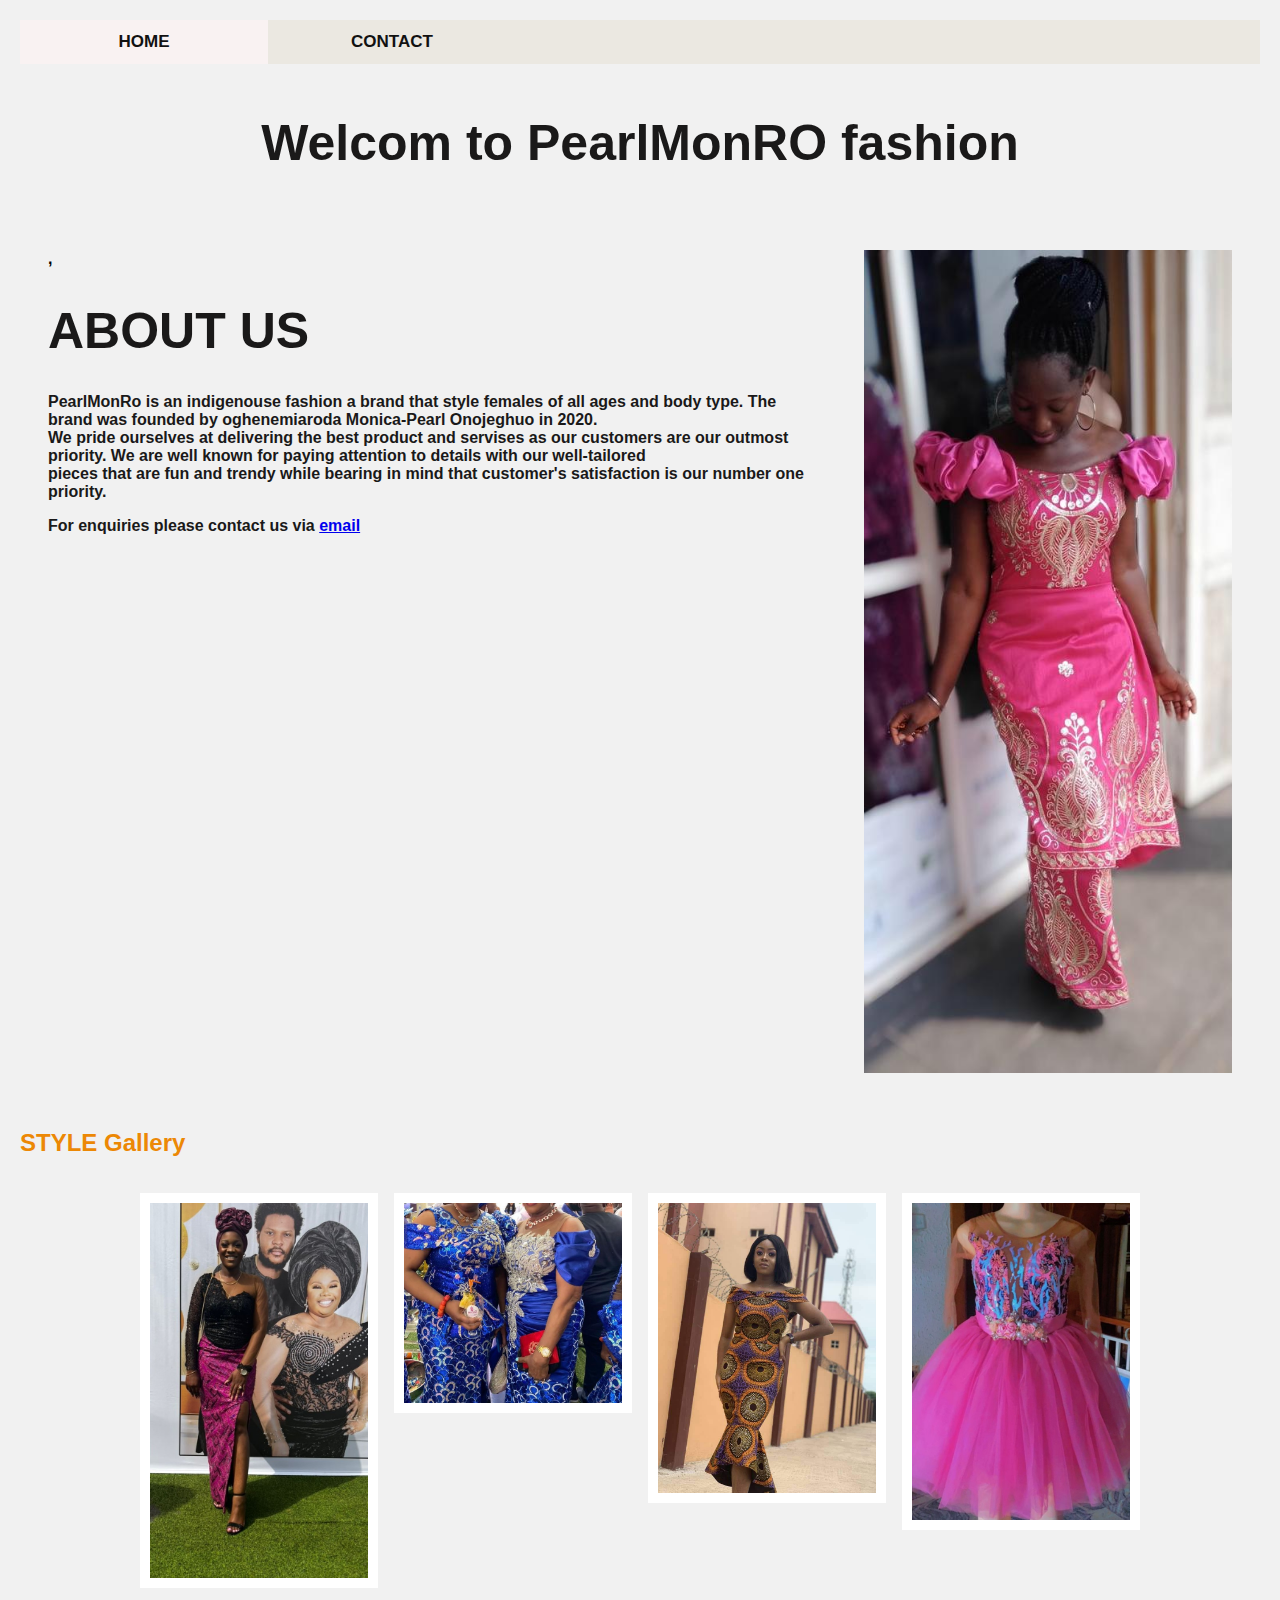
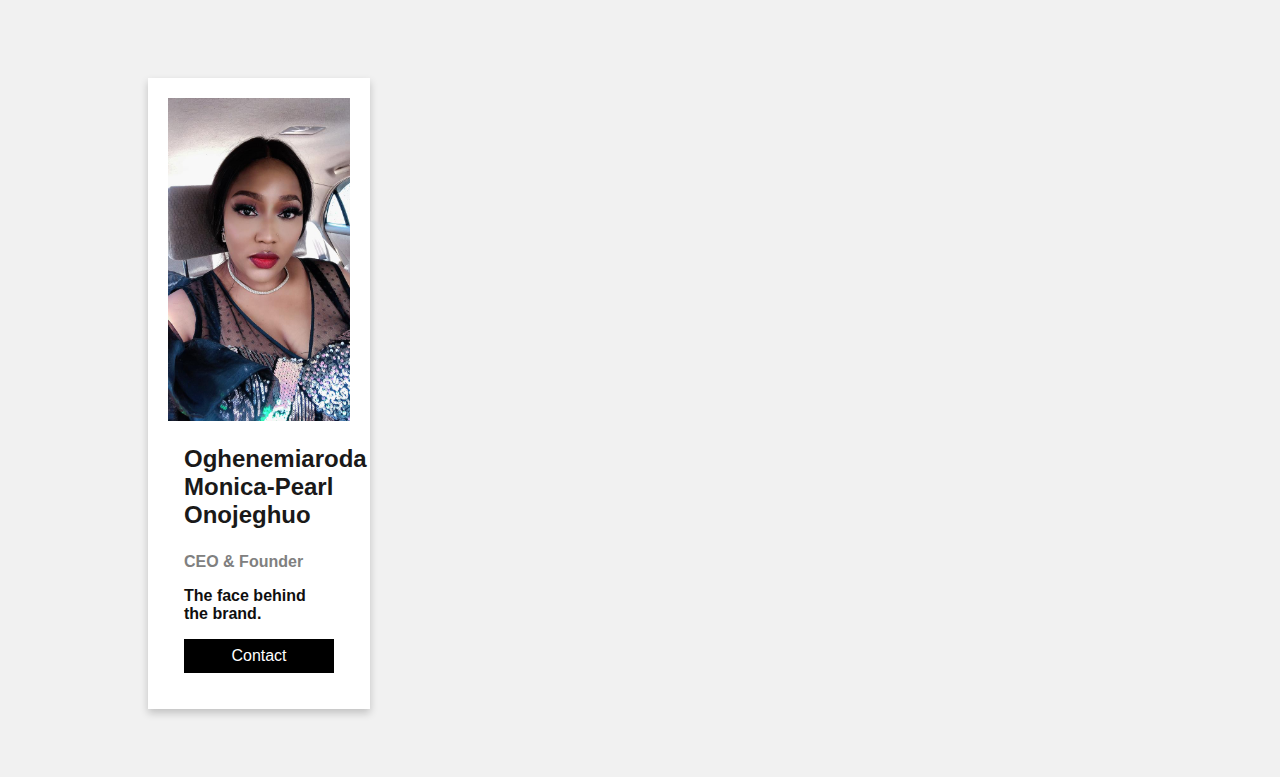
<file: index.html>
<!DOCTYPE html>
<html>
<meta name="viewport" content="width=device-width, initial-scale=1">
<link rel="stylesheet" href="https://cdnjs.cloudflare.com/ajax/libs/font-awesome/5.15.2/css/all.min.css">
<link rel="stylesheet" href="style.css">
<body>

<head>
  <title>HOME</title>
</head>

<html>
    <head>
    <style>
    body {background-color: rgb(27, 27, 27);}
    h1   {color: rgb(214, 121, 15);}
    h2   {color: rgb(236, 136, 5);}
    h3  {color: rgb(20, 20, 20);}
    p    {color: rgb(15, 15, 15);}
    </style> 

<style>
  * {box-sizing: border-box}
  body {font-family: Arial, Helvetica, 
sans-serif
;}

  .navbar {
    width: 100%;
    background-color:#ebe8e1;
    overflow: auto;
  }

  .navbar a {
    float: left;
    padding: 12px;
    color: rgb(17, 17, 17);
    text-decoration: none;
    font-size: 17px;
    width: 20%; 
/* Four links of equal widths */
    text-align: center;
  }

  .navbar a:hover {
    background-color: #534f4f;
  }

  .navbar a.active {
    background-color: #f9f2f2;
  }

  @media screen and (max-width: 500px) {
    .navbar a {
      float: none;
      display: block;
      width: 100%;
      text-align: left;
    }
  }
</style>



  <div class="navbar">
  <strong> <a class="active" href="index.html">HOME</a> <strong>
    <a href="contact.html">CONTACT</a>
  </div> 


<html>
<head>
<style>
body {background-color: rgb(37, 37, 37);}
</style>
</head>
<body>


<html>
<head>
<meta name="viewport" content="width=device-width, initial-scale=1">
<style>
* {
  box-sizing:border-box;
}

body {
  margin: 0;
  font-family: Arial, Helvetica, sans-serif;
}

.container {
  padding: 64px;
}

.row:after {
  content: "";
  display: table;
  clear: both
}

.column-66 {
  float: left;
  width: 66.66666%;
  padding: 20px;
}

.column-33 {
  float: left;
  width: 33.33333%;
  padding: 20px;
}

.large-font {
  font-size: 48px;
}

.xlarge-font {
  font-size: 64px
}

.button {
  border: none;
  color: white;
  padding: 14px 28px;
  font-size: 16px;
  cursor: pointer;
  background-color: #c46d3f;
}

img {
  display: block;
  height: auto;
  max-width: 100%;
}

@media screen and (max-width: 1000px) {
  .column-66,
  .column-33 {
    width: 100%;
    text-align: center;
  }
  img {
    margin: auto;
  }
}
</style>
</head>
<body>

 
  <h1 style="text-align:center;"><p style="color:rgb(26, 25, 25);"> Welcom to PearlMonRO fashion</h1>

<!-- The App Section -->
<div class="container">
  <div class="row">
    <div class="column-66">,
      <h1 style="color:rgb(26, 25, 25);"></B>ABOUT US</b></h1>
      <p style="color:rgb(26, 25, 25);"> PearlMonRo is an indigenouse fashion a brand that style females of all ages and body type. The brand was founded by oghenemiaroda Monica-Pearl Onojeghuo in 2020. <Br> We pride ourselves at delivering the best product and servises as our customers are our outmost priority. We are well known for paying attention to details with our well-tailored <br> pieces that are fun and trendy while bearing in mind that customer's satisfaction is our number one priority.</p>
    
        <p style="color:rgb(26, 25, 25);">For enquiries please contact us via <a href="mailto:miaroda.pearl@gmail.com">email</a></p>
      </ol>
    
      </div>
    <div class="column-33">
        <img src="pink Esther.jpg"width:100%>

    </div>
  </div>
</div>


<style>
  html {
    box-sizing: border-box;
  }
  
  *, *:before, *:after {
    box-sizing: inherit;
  }
  
  .column {
    float: left;
    width: 33.3%;
    margin-bottom: 16px;
    padding: 0 8px;
  }
  
  @media screen and (max-width: 650px) {
    .column {
      width: 100%;
      display: block;
    }
  }
  
  .card {
    box-shadow: 0 4px 8px 0 rgba(0, 0, 0, 0.2);
  }
  
  .container {
    padding: 0 16px;
  }
  
  .container::after, .row::after {
    content: "";
    clear: both;
    display: table;
  }
  
  .title {
    color: grey;
  }
  
  .button {
    border: none;
    outline: 0;
    display: inline-block;
    padding: 8px;
    color: white;
    background-color: #000;
    text-align: center;
    cursor: pointer;
    width: 100%;
  }
  
  .button:hover {
    background-color: #555;
  }
  </style>
  </head>
  <body>
  
  
    <html>
    <head>
    <meta name="viewport" content="width=device-width, initial-scale=1">
    <style>
    * {
      box-sizing: border-box;
    }
    
    body {
      background-color: #f1f1f1;
      padding: 20px;
      font-family: Arial;
    }
    
    /* Center website */
    .main {
      max-width: 1000px;
      margin: auto;
    }
    
    h1 {
      font-size: 50px;
      word-break: break-all;
    }
    
    .row {
      margin: 8px -16px;
    }
    
    /* Add padding BETWEEN each column */
    .row,
    .row > .column {
      padding: 8px;
    }
    
    /* Create four equal columns that floats next to each other */
    .column {
      float: left;
      width: 25%;
    }
    
    /* Clear floats after rows */ 
    .row:after {
      content: "";
      display: table;
      clear: both;
    }
    
    /* Content */
    .content {
      background-color: white;
      padding: 10px;
    }
    
    /* Responsive layout - makes a two column-layout instead of four columns */
    @media screen and (max-width: 900px) {
      .column {
        width: 50%;
      }
    }
    
    /* Responsive layout - makes the two columns stack on top of each other instead of next to each other */
    @media screen and (max-width: 600px) {
      .column {
        width: 100%;
      }
    }
    </style>
    </head>
    <body>
      <h2>STYLE Gallery</h2> 
    <!-- MAIN (Center website) -->
    <div class="main">
    
    <!-- Portfolio Gallery Grid -->
    <div class="row">
      <div class="column">
        <div class="content">
          <img src="Esther.jpg" style="width:100%">
          </div>
      </div>
      <div class="column">
        <div class="content">
            <img src="mummy.jpg" style="width:100%">   
          </div>
      </div>
      <div class="column">
        <div class="content">
        <img src="mummy nosa.jpg" style="width:100%">
        </div>
      </div>
      <div class="column">
        <div class="content">
        <img src="princess dress.jpg"Mountains" style="width:100%">
        </div>
      </div>
    <!-- END GRID -->
    </div>
   
  </style>
</head>
<body>

<br> 


<div class="row">
    <div class="column">
      <div class="card">
        <img src="ro.jpg"Jane" style="width:100%">
        <div class="container">
          <h2><p style="color:rgb(26, 25, 25);"> Oghenemiaroda Monica-Pearl Onojeghuo</h2>
          <p class="title">CEO & Founder</p><p> The face behind the brand.</p>
          <p><button class="button">Contact</button></p>
        </div>
      </div>
    </div>


</body>
</html>
</file>
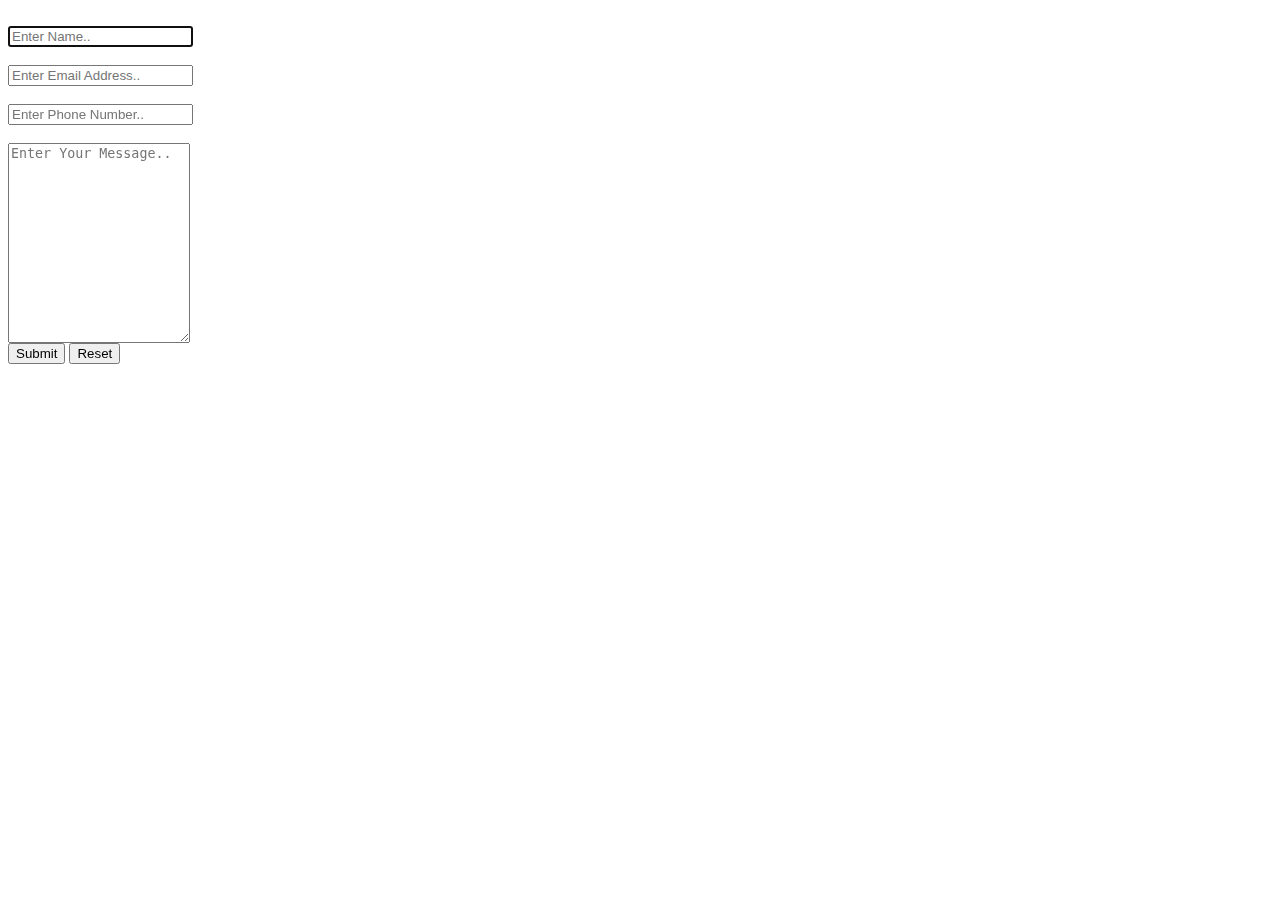
<file: contact us.html>
</style>
</head>
<body>

  <head>
    <meta charset="UTF-8" />
    <meta http-equiv="X-UA-Compatible" content="IE=edge" />
    <meta name="viewport" content="width=device-width, initial-scale=1.0" />
    <title>Contact us</title>
    <meta name="Description" content="Tech Deal" />
</head>


<form  action="/contact.html">
    <label for="fname"></label><br>
    <input type="text" id="fname" name="fname" value="" placeholder="Enter Name.." required autofocus><br>
 
    <br>
    <!-- <p>Form using autocomplete - email field not suggesting data for user </p> -->
  <input type="email" id="email" name="email" autocomplete="off" placeholder="Enter Email Address.." required autofocus><br>
<br>
    <!-- <p>Form using pattern tag to specify the format of phone number</p> -->
  <input type="tele" id="phone" name="phone" autocomplete="off" placeholder="Enter Phone Number.." required autofocus><br>
<Br>
    <!-- <p>Form using autofocus to highlight the current field </p> -->
  <textarea id="message" name="message" placeholder="Enter Your Message.." required autofocus style="height: 200px"></textarea>
  
    <!-- <p>break points </p> -->
    <br>
    <input type="submit" value="Submit">
  <!-- <p>Reset button to reset all fields </p> -->
    <input type="reset">
  </form> 

  </body>
  </html>
</file>
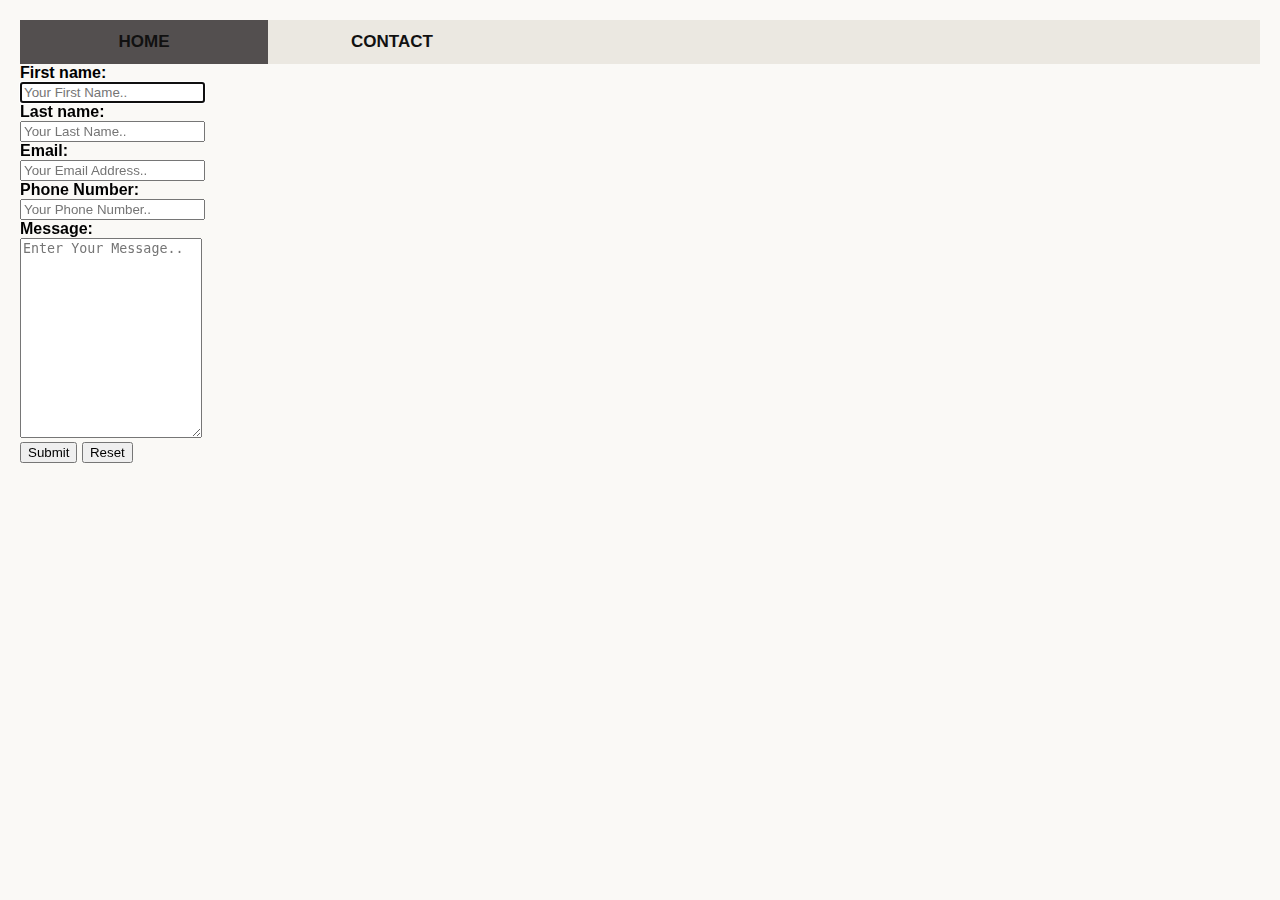
<file: contact.html>
<!DOCTYPE html>
<html>
<meta name="viewport" content="
width=device-width, initial-scale=1">
<link rel="stylesheet" href="https://cdnjs.cloudflare.com/ajax/libs/font-awesome/5.15.2/css/all.min.css">
<link rel="stylesheet" href="style.css">
<body>

<head>
  <title>contact</title>
</head>

<html>
    <head>
    <style>
    body {background-color: rgb(27, 27, 27);}
    h1   {color: rgb(214, 121, 15);}
    h2   {color: rgb(236, 136, 5);}
    h3  {color: rgb(20, 20, 20);}
    p    {color: rgb(15, 15, 15);}
    </style> 

<style>
  * {box-sizing: border-box}
  body {font-family: Arial, Helvetica, 
sans-serif
;}

  .navbar {
    width: 100%;
    background-color:#ebe8e1;
    overflow: auto;
  }

  .navbar a {
    float: left;
    padding: 12px;
    color: rgb(17, 17, 17);
    text-decoration: none;
    font-size: 17px;
    width: 20%; 
/* Four links of equal widths */
    text-align: center;
  }

  .navbar a:hover {
    background-color: #ece5e5;
  }

  .navbar a.active {
    background-color: #534f4f;
  }

  @media screen and (max-width: 500px) {
    .navbar a {
      float: none;
      display: block;
      width: 100%;
      text-align: left;
    }
  }
</style>



  <div class="navbar">
  <strong> <a class="active" href="
index.html
">HOME</a> <strong>
    <a href="contact.html">CONTACT</a>
  </div> 



<form action="/Contact.html"> 
    <label for="fname">First name:</label>
<br>
 
    <input type="text" id="fname" name="
fname
" value="" placeholder="Your First Name.." 
required
 autofocus><br>  
    
<!-- <p>form using required making field mandatory </p> -->
 
    
    <label for="lname">Last name:</label><br> 
    <input type="text" id="lname" name="
lname
" value="" placeholder="Your Last Name.." 
required
 autofocus><br> 
    
<!-- <p>Form using autocomplete - email field not suggesting data for user </p> -->
 
    
    <label for="email">Email:</label><br>
     <input type="email" id="email" name="
email
" autocomplete="off" placeholder="
Your Email Address..
" required autofocus><br>

     
<!-- <p>Form using pattern tag to specify the format of phone number</p> -->
 
     <label for="phone">Phone Number:</label><br>
      <input type="tele" id="phone" name="phone" pattern="[0-9]{3}-[0-9]{2}-[0-9]{3}" autocomplete="off" placeholder="Your Phone Number.." required autofocus><br>
      
      <!-- <p>Form using autofocus to highlight the current field </p> --> 
      <label for="message">Message:</label><br>
       <textarea id="message" name="message" placeholder="Enter Your Message.." required autofocus style="height: 200px"></textarea> 
       <!-- <p>break points </p> --> <br>
       
       <input type="submit" value="Submit">

        <!-- <p>Reset button to reset all fields </p> -->
         <input type="reset">
        
        </form>

        <!DOCTYPE html>
      <html>
      <head>
      <style>
      body {background-color: rgb(250, 249, 246);}
      
      </style>
      </head>
      <body>
</file>
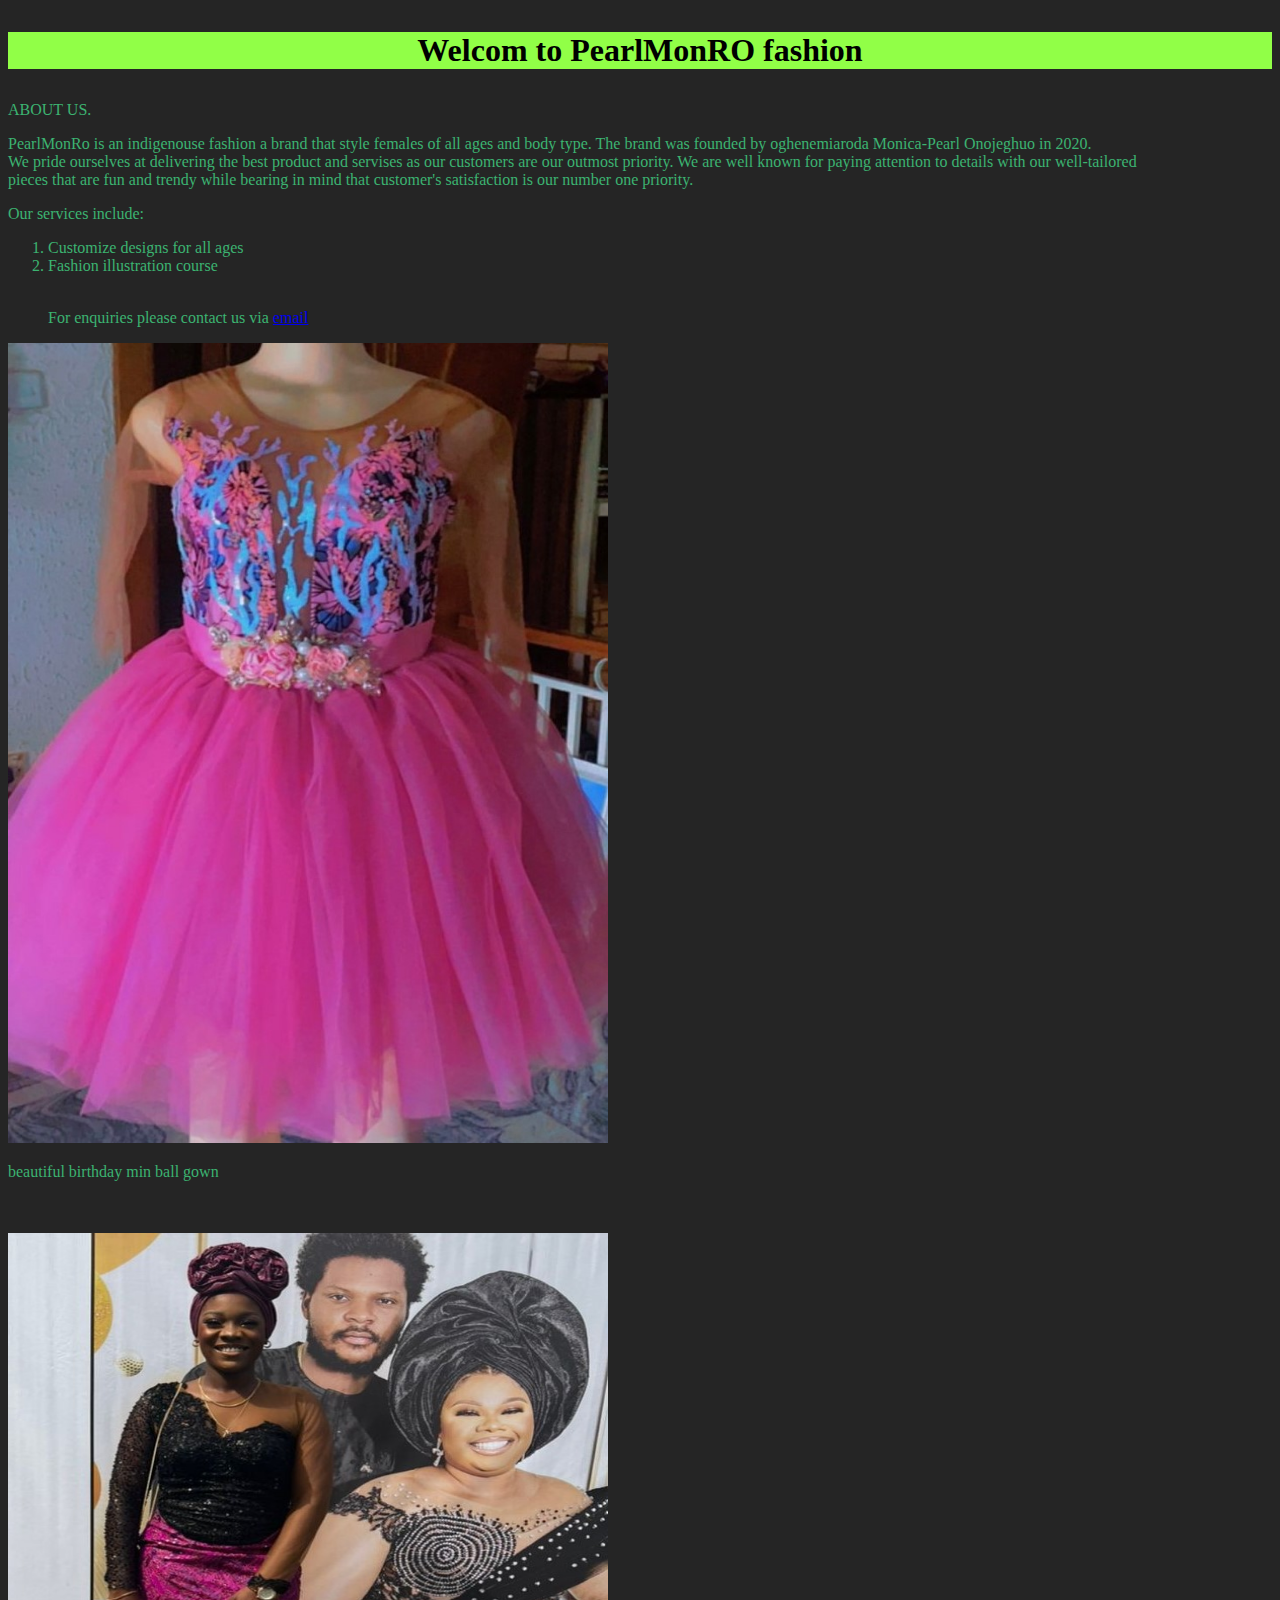
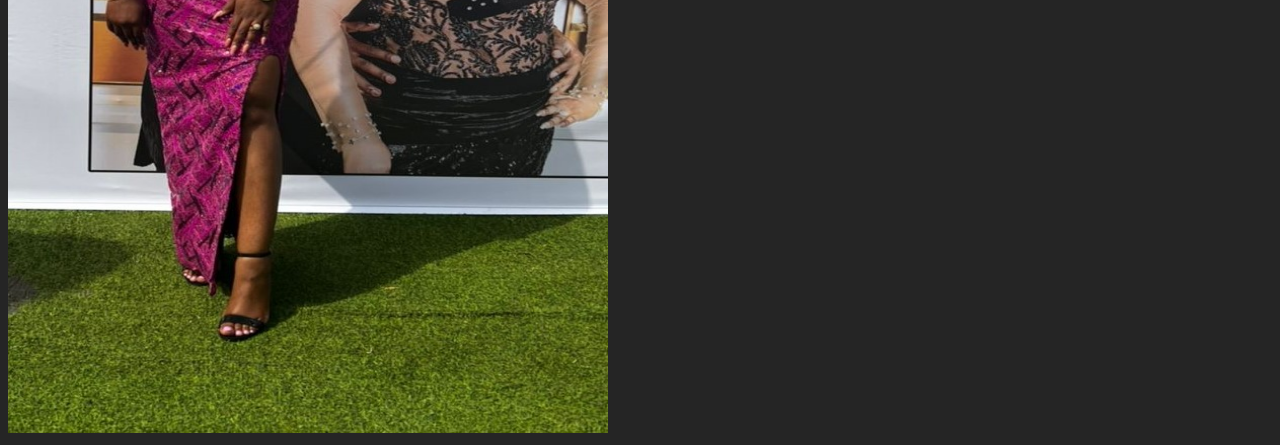
<file: index 2.html>
<!DOCTYPE html>
  <html>
    <head>
      <title>My first website</title>
      
      <html>
<body>


  <!DOCTYPE html>
<html>
<head>
<style>
body {background-color: rgb(37, 37, 37);}
</style>
</head>
<body>



<h1 style="text-align:center;"><p style="background-color:rgb(145, 255, 71);">Welcom to PearlMonRO fashion</h1>
  </h1>

</body>
</html>



</head>
<body>
  <p style="color:MediumSeaGreen;"> ABOUT US.
  <p style="color:MediumSeaGreen;"> PearlMonRo is an indigenouse fashion a brand that style females of all ages and body type. The brand was founded by oghenemiaroda Monica-Pearl Onojeghuo in 2020. <Br> We pride ourselves at delivering the best product and servises as our customers are our outmost priority. We are well known for paying attention to details with our well-tailored <br> pieces that are fun and trendy while bearing in mind that customer's satisfaction is our number one priority.</p>
 



<p style="color:MediumSeaGreen;">Our services include:</p>
<ol>
  <li style="color:MediumSeaGreen;">Customize designs for all ages</li>
  <li style="color:MediumSeaGreen;">Fashion illustration course</li>
  <br>

 <p style="color:MediumSeaGreen;">For enquiries please contact us via <a href="mailto:miaroda.pearl@gmail.com">email</a></p>
</ol>
 
<img src="./princess dress.jpg" alt="beautiful birthday dress for a 10yr old"style="width:600px;height:800px;">
<p></p>
<p style="color:MediumSeaGreen;">beautiful birthday min ball gown</p>
<br>  
<br>
<img src="./Esther.jpg" alt="custome made dress"style="width:600px;height:800px;">





    </body>
  </html>
</file>
<file: style.css>
/* Add a gray background color with some padding */
body {
    font-family: Arial;
    padding: 20px;
    background: #f1f1f1;
  }
  
  /* Header/Blog Title */
  .header {
    padding: 30px;
    font-size: 40px;
    text-align: center;
    background: white;
  }
  
  /* Create two unequal columns that floats next to each other */
  /* Left column */
  .leftcolumn {   
    float: left;
    width: 75%;
  }
  
  /* Right column */
  .rightcolumn {
    float: left;
    width: 25%;
    padding-left: 20px;
  }
  
  /* Fake image */
  .fakeimg {
    background-color: #aaa;
    width: 100%;
    padding: 20px;
  }
  
  /* Add a card effect for articles */
  .card {
     background-color: white;
     padding: 20px;
     margin-top: 20px;
  }
  
  /* Clear floats after the columns */
  .row:after {
    content: "";
    display: table;
    clear: both;
  }
  
  /* Footer */
  .footer {
    padding: 20px;
    text-align: center;
    background: #ddd;
    margin-top: 20px;
  }
  
  /* Responsive layout - when the screen is less than 800px wide, make the two columns stack on top of each other instead of next to each other */
  @media screen and (max-width: 800px) {
    .leftcolumn, .rightcolumn {   
      width: 100%;
      padding: 0;  }
  }
  
  
  body {
    font-family: Arial, Helvetica, sans-serif;
    margin: 0;
  }
  
  html {
    box-sizing: border-box;
  }
  
  *, *:before, *:after {
    box-sizing: inherit;
  }
  
  .column {
    float: left;
    width: 33.3%;
    margin-bottom: 16px;
    padding: 0 8px;
  }
  
  .card {
    box-shadow: 0 4px 8px 0 rgba(0, 0, 0, 0.2);
    margin: 8px;
  }
  
  .about-section {
    padding: 50px;
    text-align: center;
    background-color: #fdfdfd;
    color: rgb(240, 238, 238);
  }
  
  .container {
    padding: 0 16px;
  }
  
  .container::after, .row::after {
    content: "";
    clear: both;
    display: table;
  }
  
  .title {
    color: rgb(128, 128, 128);
  }
  
  .button {
    border: none;
    outline: 0;
    display: inline-block;
    padding: 8px;
    color: white;
    background-color: #000;
    text-align: center;
    cursor: pointer;
    width: 100%;
  }
  
  .button:hover {
    background-color: #555;
  }
  
  @media screen and (max-width: 650px) {
    .column {
      width: 100%;
      display: block;
    }
  }
</file>
